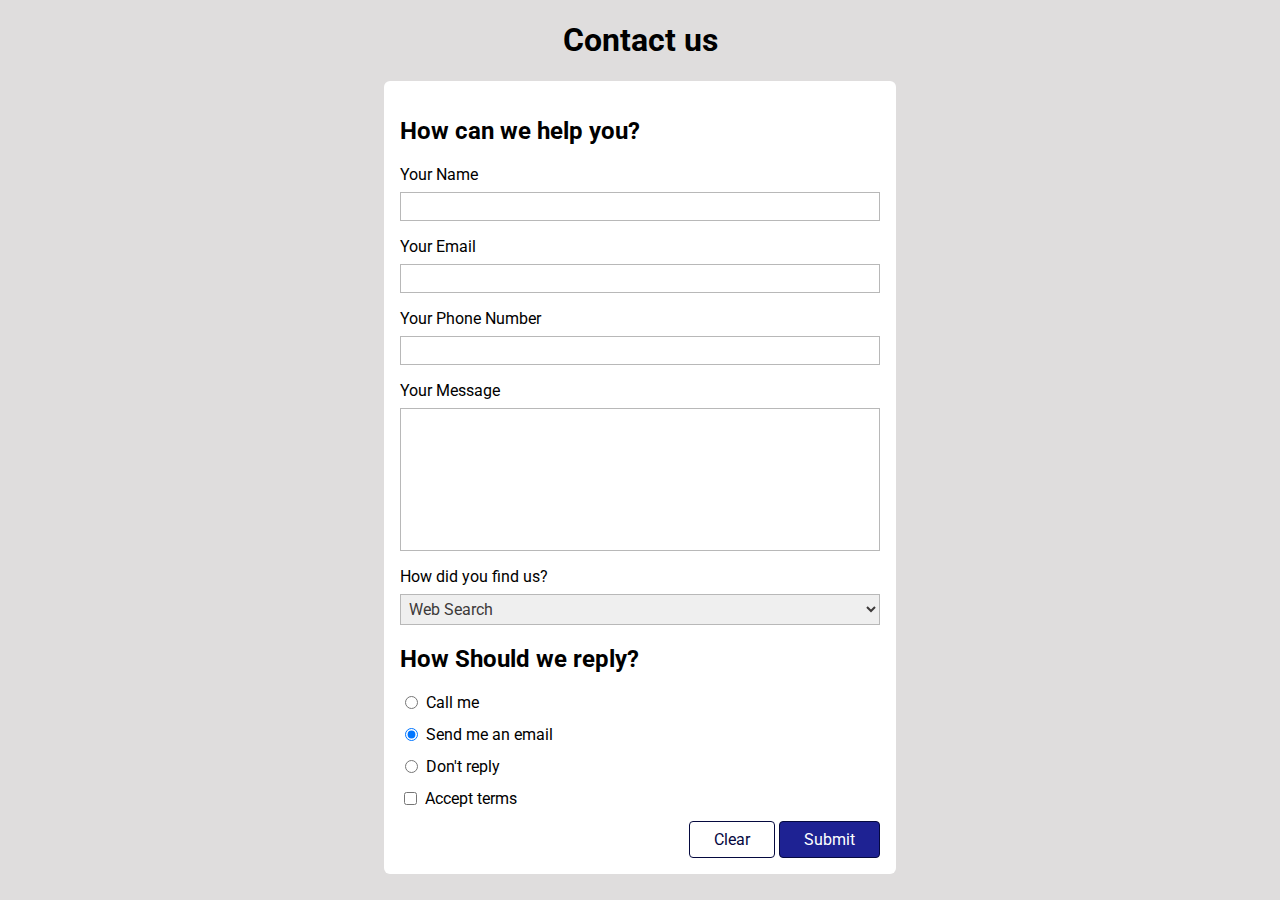
<file: index.html>
<!DOCTYPE html>
<html lang="en">
  <head>
    <meta charset="UTF-8" />
    <meta name="viewport" content="width=device-width, initial-scale=1.0" />
    <title>Form Challenge</title>
    <link rel="preconnect" href="https://fonts.googleapis.com" />
    <link rel="preconnect" href="https://fonts.gstatic.com" crossorigin />
    <link
      href="https://fonts.googleapis.com/css2?family=Roboto:wght@400;700&display=swap"
      rel="stylesheet"
    />
    <link rel="stylesheet" href="styles.css" />
  </head>
  <body>
    <header>
      <h1>Contact us</h1>
    </header>
    <form action="/">
      <section>
        <h2>How can we help you?</h2>
        <ul>
          <li>
            <label for="user-name">Your Name</label>
            <input type="text" name="user-name" id="user-name" />
          </li>
          <li>
            <label for="user-email">Your Email</label>
            <input type="email" name="user-email" id="user-email" />
          </li>
          <li>
            <label for="user-phone">Your Phone Number</label>
            <input type="tel" name="user-phone" id="user-phone" />
          </li>
        </ul>
      </section>
      <section>
        <ul>
          <li>
            <label for="user-message">Your Message</label>
            <textarea name="user-message" id="user-message" rows="7"></textarea>
          </li>
        </ul>
      </section>
      <section>
        <ul>
          <li>
            <label for="found-by">How did you find us?</label>
            <select name="found-by" id="found-by">
              <option value="web-search">Web Search</option>
              <option value="word-of-mouth">Word of Mouth</option>
              <option value="other">Other</option>
            </select>
          </li>
        </ul>
      </section>

      <section>
        <h2>How Should we reply?</h2>
        <ul>
          <li class="form-control-inline">
            <input
              type="radio"
              name="reply-method"
              id="reply-method-phone"
              value="phone"
            />
            <label for="reply-method-phone">Call me</label>
          </li>
          <li class="form-control-inline">
            <input
              type="radio"
              name="reply-method"
              id="reply-method-email"
              value="email"
              checked
            />
            <label for="reply-method-email">Send me an email</label>
          </li>
          <li class="form-control-inline">
            <input
              type="radio"
              name="reply-method"
              id="reply-method-none"
              value="none"
            />
            <label for="reply-method-none">Don't reply</label>
          </li>
        </ul>
      </section>
      <section>
        <ul>
          <li class="form-control-inline">
            <input type="checkbox" id="terms-and-conditions" />
            <label for="terms-and-conditions"> Accept terms </label>
          </li>
        </ul>
      </section>
      <section class="btn">
        <button type="reset">Clear</button>
        <button type="submit">Submit</button>
      </section>
    </form>
  </body>
</html>
</file>
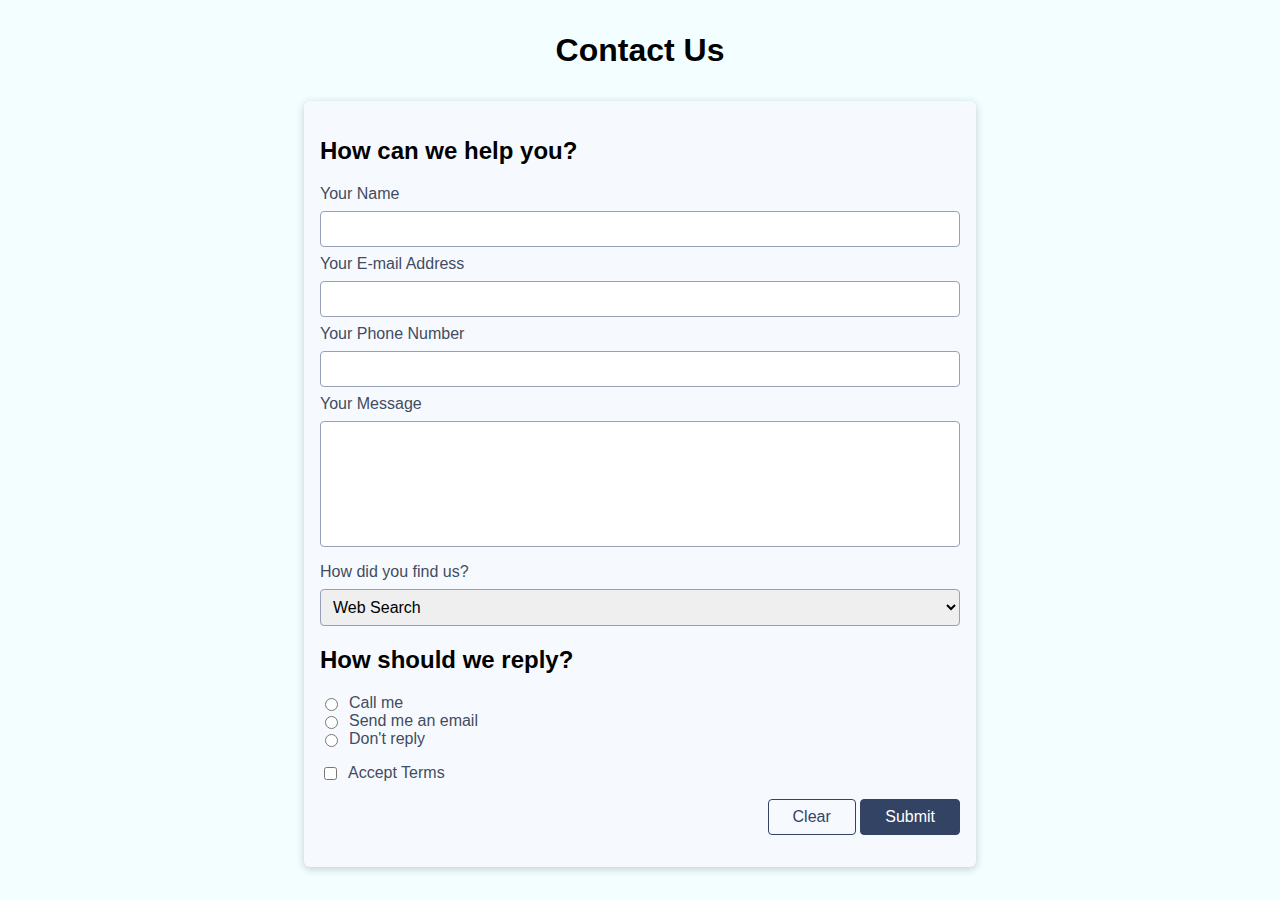
<file: solution/index.html>
<!DOCTYPE html>
<html lang="en">
  <head>
    <meta charset="UTF-8" />
    <meta name="viewport" content="width=device-width, initial-scale=1.0" />
    <title>Forms Challenge</title>
    <link rel="stylesheet" href="styles.css" />
  </head>
  <body>
    <header>
      <h1>Contact Us</h1>
    </header>
    <main>
      <form action="/solution" method="GET">
        <section>
          <h2>How can we help you?</h2>
          <ul>
            <li>
              <label for="username">Your Name</label>
              <input type="text" name="username" id="username" required />
            </li>
            <li>
              <label for="email">Your E-mail Address</label>
              <input type="email" name="email" id="email" required />
            </li>
            <li>
              <label for="phone">Your Phone Number</label>
              <input
                type="tel"
                name="phone"
                id="phone"
                required
                minlength="5"
              />
            </li>
            <li>
              <label for="message">Your Message</label>
              <textarea
                name="message"
                id="message"
                required
                minlength="10"
                maxlength="200"
                rows="6"
              ></textarea>
            </li>
          </ul>
        </section>
        <section>
          <label for="channel">How did you find us?</label>
          <select name="channel" id="channel" required>
            <option value="search">Web Search</option>
            <option value="word-of-mouth">Word of Mouth</option>
            <option value="other">Other</option>
          </select>
        </section>
        <section>
          <h2>How should we reply?</h2>
          <ul>
            <li class="inline-control">
              <input
                type="radio"
                name="reply"
                id="reply-phone"
                value="phone"
                required
              />
              <label for="reply-phone">Call me</label>
            </li>
            <li class="inline-control">
              <input
                type="radio"
                name="reply"
                id="reply-email"
                value="email"
                required
              />
              <label for="reply-email">Send me an email</label>
            </li>
            <li class="inline-control">
              <input
                type="radio"
                name="reply"
                id="reply-none"
                value="none"
                required
              />
              <label for="reply-none">Don't reply</label>
            </li>
          </ul>
        </section>
        <section class="inline-control">
          <input type="checkbox" name="accept-terms" id="accept-terms" />
          <label for="accept-terms">Accept Terms</label>
        </section>
        <section id="form-actions">
          <button type="reset" class="btn-empty">Clear</button>
          <button type="submit" class="btn-filled">Submit</button>
        </section>
      </form>
    </main>
  </body>
</html>
</file>
<file: styles.css>
body {
  background-color: rgb(223, 221, 221);
  font-family: "Roboto", sans-serif;
}

form {
  width: 30rem;
  margin: 1rem auto;
  background-color: rgb(255, 255, 255);
  padding: 1rem;
  border-radius: 6px;
}

label {
  margin-bottom: 0.5rem;
  display: block;
}

input,
textarea,
select {
  width: 100%;
  display: block;
  margin-bottom: 1rem;
  box-sizing: border-box;
  font: inherit;
  border: 1px solid rgb(184, 184, 184);
  padding: 0.25rem;
  color: rgb(61, 58, 58);
}

textarea {
  resize: none;
}

input:focus,
textarea:focus {
  background-color: rgb(203, 214, 250);
  color: rgb(5, 7, 63);
  border-color: rgb(5, 7, 63);
}

h1 {
  text-align: center;
}

ul {
  list-style: none;
  padding: 0;
  margin: 0;
}

button {
  font: inherit;
  background-color: rgb(30, 34, 147);
  color: white;
  border: 1px solid rgb(5, 9, 63);
  padding: 0.5rem 1.5rem;
  margin-left: 0.25rem;
  border-radius: 4px;
  cursor: pointer;
}

button:nth-of-type(1) {
  background-color: rgb(255, 255, 255);
  color: rgb(5, 7, 63);
}

button:hover {
  background-color: rgb(58, 62, 174);
  border-color: rgb(96, 99, 181);
}

button:hover:nth-of-type(1) {
  background-color: rgb(177, 180, 237);
}

.form-control-inline {
  display: flex;
}

.form-control-inline input {
  width: auto;
  margin-right: 0.5rem;
}

.btn {
  display: flex;
  justify-content: flex-end;
}
</file>
<file: solution/styles.css>
body {
  font-family: sans-serif;
  background-color: rgb(242, 254, 255);
}

h1 {
  text-align: center;
  margin: 2rem;
}

form {
  width: 40rem;
  margin: auto;
  background-color: rgb(246, 250, 255);
  padding: 1rem;
  box-shadow: 0 2px 8px rgba(0, 0, 0, 0.2);
  border-radius: 6px;
}

section {
  margin-bottom: 1rem;
}

ul {
  list-style: none;
  margin: 0;
  padding: 0;
}

label {
  color: rgb(66, 76, 97);
  display: block;
  margin: 0.5rem 0;
}

input,
textarea,
select {
  font: inherit;
  padding: 0.5rem;
  border: 1px solid rgb(152, 159, 184);
  width: 100%;
  display: block;
  border-radius: 4px;
  box-sizing: border-box;
}

textarea {
  resize: none;
}

input:focus,
textarea:focus {
  background-color: rgb(217, 227, 247);
}

button {
  font: inherit;
  border: 1px solid rgb(51, 67, 100);
  padding: 0.5rem 1.5rem;
  border-radius: 4px;
  cursor: pointer;
}

#form-actions {
  text-align: right;
}

.btn-filled {
  background-color: rgb(51, 67, 100);
  color: white;
}

.btn-empty {
  background-color: transparent;
  color: rgb(51, 67, 100);
}

.btn-filled:hover {
  background-color: rgb(69, 89, 129);
  border-color: rgb(69, 89, 129);
}

.btn-empty:hover {
  background-color: rgb(208, 215, 230);
}

.inline-control {
  display: flex;
}

.inline-control label {
  margin: 0;
  margin-left: 0.5rem;
}

.inline-control input {
  width: auto;
}
</file>
